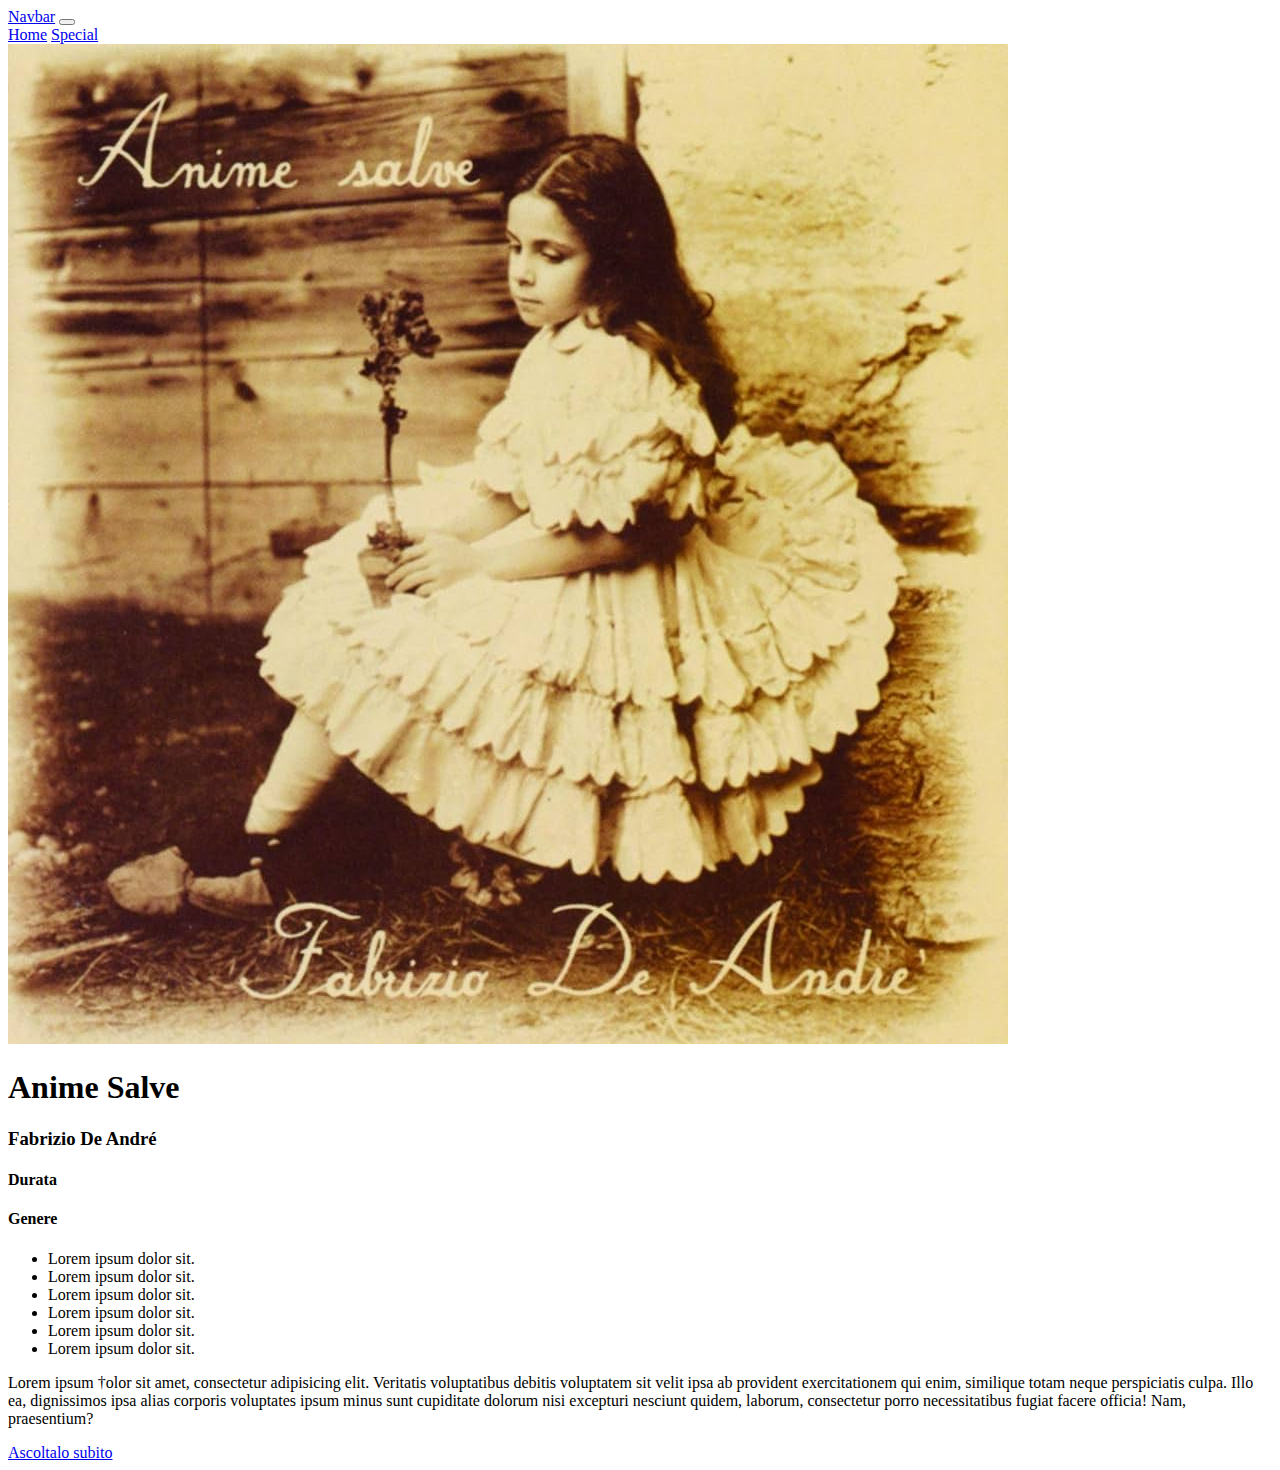
<file: special.html>
<!doctype html>
<html lang="en">
    <head>
        <title>Special</title>
        <!-- Required meta tags -->
        <meta charset="utf-8" />
        <meta
            name="viewport"
            content="width=device-width, initial-scale=1, shrink-to-fit=no"
        />

        <!-- Bootstrap CSS v5.2.1 -->
        <link
            href="https://cdn.jsdelivr.net/npm/bootstrap@5.3.2/dist/css/bootstrap.min.css"
            rel="stylesheet"
            integrity="sha384-T3c6CoIi6uLrA9TneNEoa7RxnatzjcDSCmG1MXxSR1GAsXEV/Dwwykc2MPK8M2HN"
            crossorigin="anonymous"
        />
    </head>

    <body>
        <header class="container">
            <div class="row">
                <nav class="navbar navbar-expand-lg bg-body-tertiary">
                    <div class="container-fluid">
                      <a class="navbar-brand" href="#">Navbar</a>
                      <button class="navbar-toggler" type="button" data-bs-toggle="collapse" data-bs-target="#navbarNavAltMarkup" aria-controls="navbarNavAltMarkup" aria-expanded="false" aria-label="Toggle navigation">
                        <span class="navbar-toggler-icon"></span>
                      </button>
                      <div class="collapse navbar-collapse" id="navbarNavAltMarkup">
                        <div class="navbar-nav">
                          <a class="nav-link active" aria-current="page" href="index.html">Home</a>
                          <a class="nav-link" href="special.html">Special</a>
                        </div>
                      </div>
                    </div>
                  </nav>
            </div>
        </header>
        <main>
            <div class="container ">
                <div class="row justify-content-between align-items-center  ">
                    <img src="./assets/anime-salve.jpg" class="p-0 col-12 col-md-6 mt-3">
                    <div class="col-12 col-md-5 mt-3">
                        <h1>Anime Salve</h1>
                        <h3>Fabrizio De André</h3>
                        <h4>Durata</h4>
                        <h4>Genere</h4>
                        <ul>
                            <li>Lorem ipsum dolor sit.</li>
                            <li>Lorem ipsum dolor sit.</li>
                            <li>Lorem ipsum dolor sit.</li>
                            <li>Lorem ipsum dolor sit.</li>
                            <li>Lorem ipsum dolor sit.</li>
                            <li>Lorem ipsum dolor sit.</li>
                        </ul>
                        <p>Lorem ipsum †olor sit amet, consectetur adipisicing elit. Veritatis voluptatibus debitis voluptatem sit velit ipsa ab provident exercitationem qui enim, similique totam neque perspiciatis culpa. Illo ea, dignissimos ipsa alias corporis voluptates ipsum minus sunt cupiditate dolorum nisi excepturi nesciunt quidem, laborum, consectetur porro necessitatibus fugiat facere officia! Nam, praesentium?</p>
                        <a href="#" class="text-black-50 ">Ascoltalo subito</a>
                    </div>
                </div>
            </div>

        </main>
        <script
            src="https://cdn.jsdelivr.net/npm/@popperjs/core@2.11.8/dist/umd/popper.min.js"
            integrity="sha384-I7E8VVD/ismYTF4hNIPjVp/Zjvgyol6VFvRkX/vR+Vc4jQkC+hVqc2pM8ODewa9r"
            crossorigin="anonymous"
        ></script>

        <script
            src="https://cdn.jsdelivr.net/npm/bootstrap@5.3.2/dist/js/bootstrap.min.js"
            integrity="sha384-BBtl+eGJRgqQAUMxJ7pMwbEyER4l1g+O15P+16Ep7Q9Q+zqX6gSbd85u4mG4QzX+"
            crossorigin="anonymous"
        ></script>
    </body>
</html>
</file>
